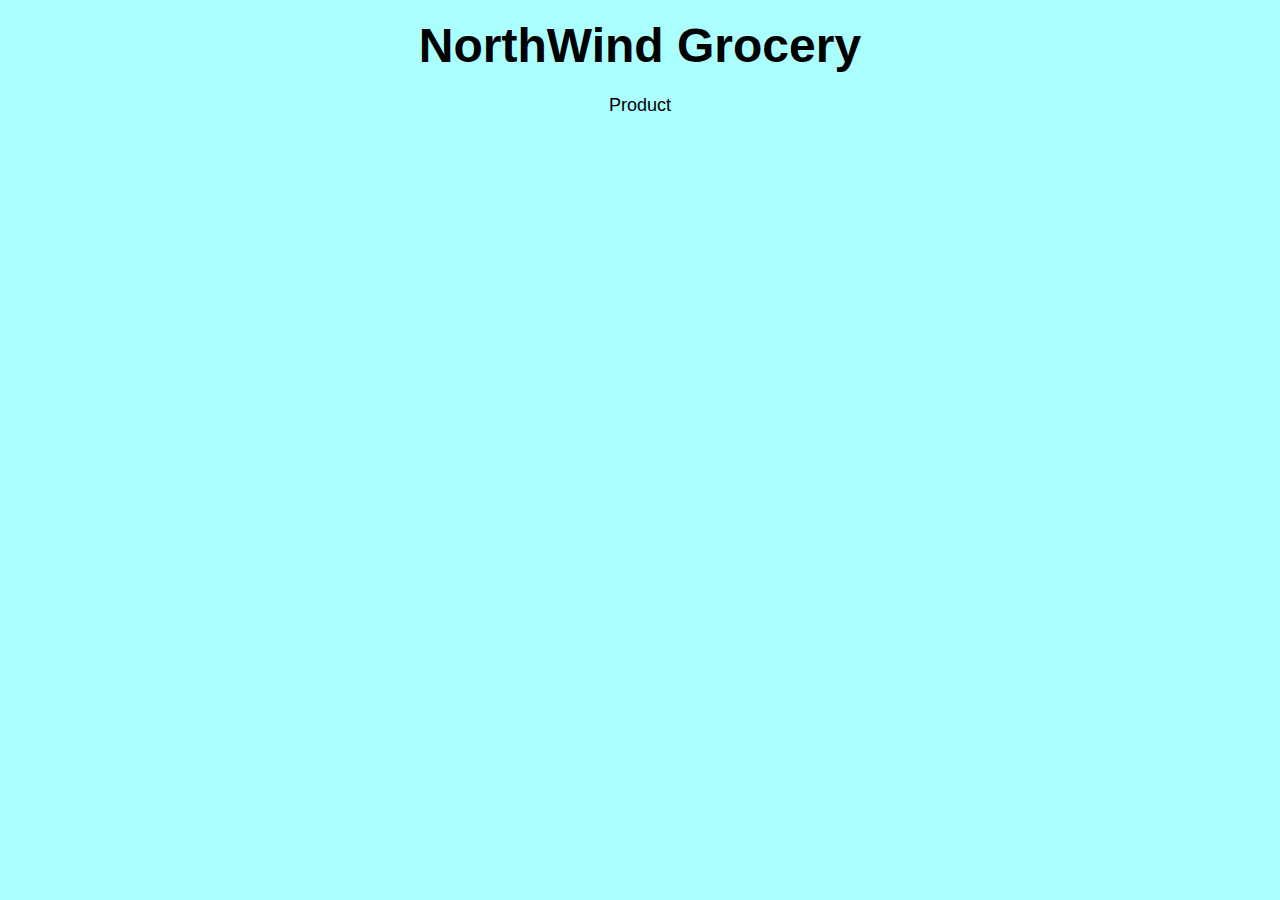
<file: details.html>
<!doctype html>
<html lang="en">
  <head>
    <meta charset="utf-8">
    <meta name="viewport" content="width=device-width, initial-scale=1">
    <title>Bootstrap demo</title>
    <link href="https://cdn.jsdelivr.net/npm/bootstrap@5.3.0/dist/css/bootstrap.min.css" rel="stylesheet" integrity="sha384-9ndCyUaIbzAi2FUVXJi0CjmCapSmO7SnpJef0486qhLnuZ2cdeRhO02iuK6FUUVM" crossorigin="anonymous">
    <link rel="stylesheet" href="https://www.w3schools.com/w3css/4/w3.css">
    <link rel="stylesheet" href="css/style.css">
  </head>
  <body>
    <h1 class="w3-xxxlarge"><b>NorthWind Grocery</b></h1>
    <div class="card" style="width: 18rem;">
        <div class="card-body">
          <h5 class="card-title">Product</h5>
          <p class="cardText" id="cardText"></p>
        </div>
      </div>

    <script src="https://cdn.jsdelivr.net/npm/bootstrap@5.3.0/dist/js/bootstrap.bundle.min.js" integrity="sha384-geWF76RCwLtnZ8qwWowPQNguL3RmwHVBC9FhGdlKrxdiJJigb/j/68SIy3Te4Bkz" crossorigin="anonymous"></script>
    <script src="scripts/details.js"></script>
  </body>
</html>
</file>
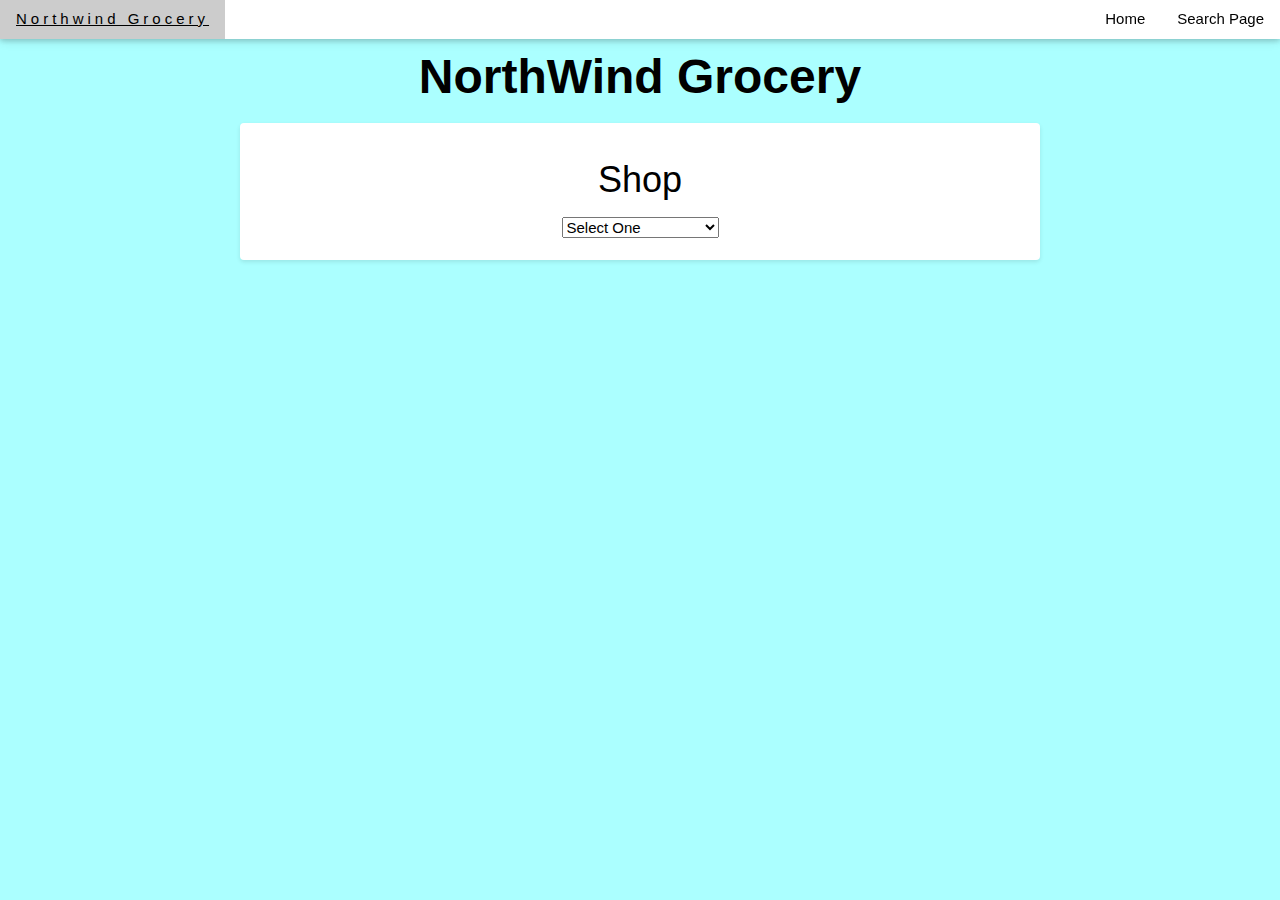
<file: search-page.html>
<!doctype html>
<html lang="en">

<head>
  <meta charset="utf-8">
  <meta name="viewport" content="width=device-width, initial-scale=1">
  <title>Bootstrap demo</title>
  <link href="https://cdn.jsdelivr.net/npm/bootstrap@5.3.0/dist/css/bootstrap.min.css" rel="stylesheet"
    integrity="sha384-9ndCyUaIbzAi2FUVXJi0CjmCapSmO7SnpJef0486qhLnuZ2cdeRhO02iuK6FUUVM" crossorigin="anonymous">
    <link rel="stylesheet" href="css/style.css">
    <link rel="stylesheet" href="https://www.w3schools.com/w3css/4/w3.css">
</head>

<body>
  <header>
    <div class="w3-top">
      <div class="w3-bar w3-white w3-card" id="myNavbar">
        <a href="#home" class="w3-bar-item w3-button w3-wide">Northwind Grocery</a>
        <!-- Right-sided navbar links -->
        <div class="w3-right w3-hide-small">
          <a href="index.html" class="w3-bar-item w3-button">Home</a>
          <a href="search-page.html" class="w3-bar-item w3-button"><i class="fa fa-user"></i>Search Page</a>
        </div>
        <!-- Hide right-floated links on small screens and replace them with a menu icon -->
    
        <a href="javascript:void(0)" class="w3-bar-item w3-button w3-right w3-hide-large w3-hide-medium" onclick="w3_open()">
          <i class="fa fa-bars"></i>
        </a>
      </div>
    </div>
  </header>
  <main>
    <hr>
    <h1 class="w3-xxxlarge"><b>NorthWind Grocery</b></h1>
    <div class="container text-b">
      <h1>Shop</h1>
      <div id="searchTypeSectionDiv" class="form-group">
        <select class="form-control" id="searchTypeSelect">
          <option value="">Select One</option>
          <option value="category">Search By Category</option>
          <option value="viewall">View All</option>
        </select>
      </div>
  
      <div id="categorySelectionDiv" class="form-group">
        <select class="form-control" id="categorySelect">
  
        </select>
      </div>
  
      <div id="productListingDiv">
        <table>
          <thead>
            <tr>
              <th>Products</th>
              <th>Price</th>
              <th>Units in Stock</th>
              <th>Details</th>
            </tr>
          </thead>
          <tbody id="productListingTable">
          </tbody>
  
        </table>
      </div>
  </main>
 



    <script src="https://cdn.jsdelivr.net/npm/bootstrap@5.3.0/dist/js/bootstrap.bundle.min.js"
      integrity="sha384-geWF76RCwLtnZ8qwWowPQNguL3RmwHVBC9FhGdlKrxdiJJigb/j/68SIy3Te4Bkz"
      crossorigin="anonymous"></script>
    <script src="scripts/search-page.js"></script>
</body>

</html>
</file>
<file: css/style.css>
body{
    background-color: rgb(171, 255, 255);
    text-align: center;
}
table {
    width: 100%;
    border-collapse: collapse;
    font-family: Arial, sans-serif;
  }
  
  thead {
    background-color: #f5f5f5;
  }
  
  th, td {
    padding: 12px;
    text-align: left;
    border-bottom: 1px solid #ddd;
  }
  
  th {
    font-weight: bold;
    color: #333;
  }
  
  tbody tr:nth-child(even) {
    background-color: #f9f9f9;
  }
  
  tbody tr:hover {
    background-color: #f2f2f2;
  }
  
  a {
    color: #007bff;
    text-decoration: none;
  }
  
  a:hover {
    text-decoration: underline;
  }
  .inputInfo {
    list-style: none;
    padding-left: 0;
  }


  .container {
    max-width: 800px;
    margin: 0 auto;
    padding: 20px;
    background-color: #fff;
    border-radius: 4px;
    box-shadow: 0 2px 4px rgba(0, 0, 0, 0.1);
  }
  .card {
    margin: 0 auto;
    width: 18rem;
    font-family: 'Gill Sans', 'Gill Sans MT', Calibri, 'Trebuchet MS', sans-serif;
  }
</file>
